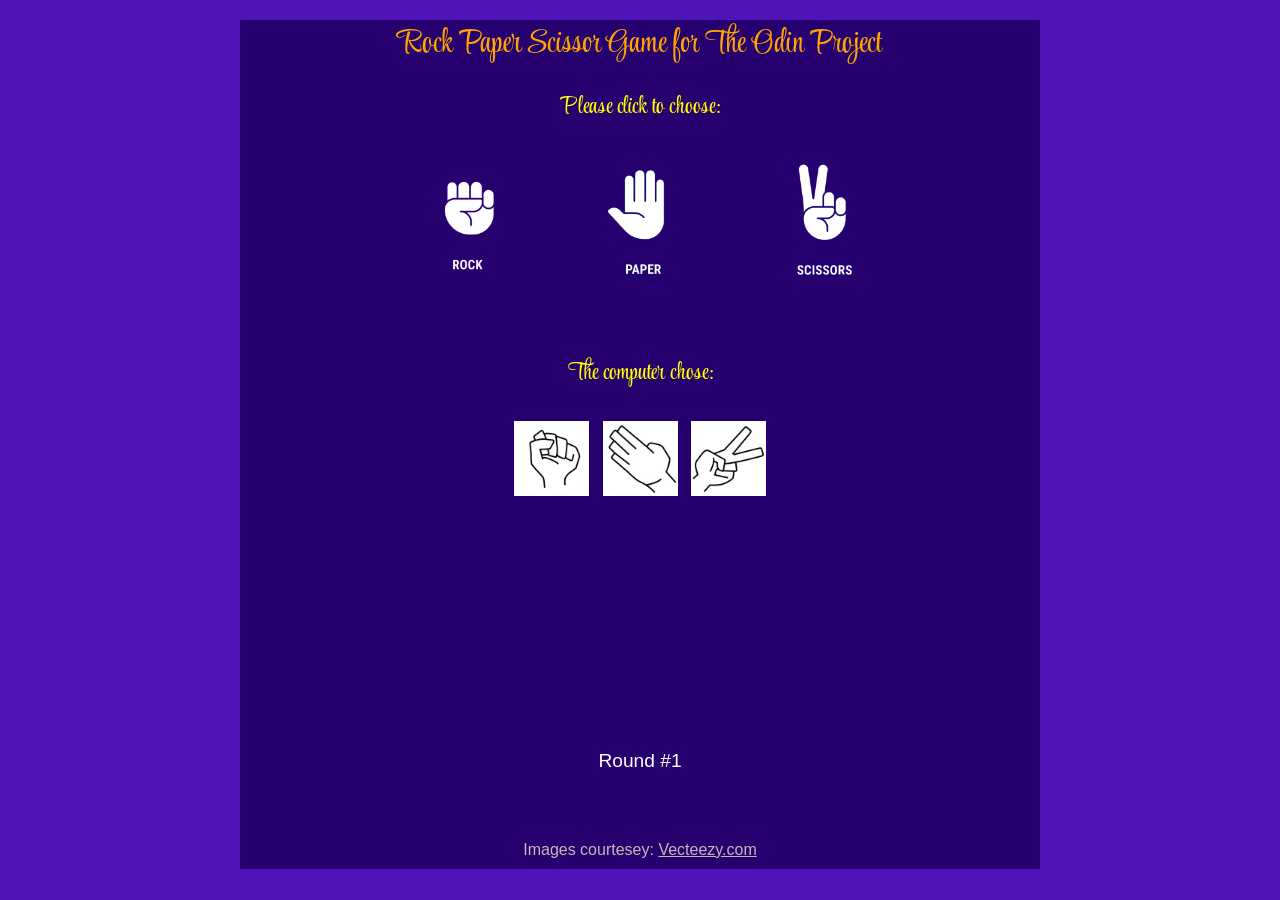
<file: index.html>
<!DOCTYPE html>
<html>
<head>
    <meta charset="UTF-8">
    <meta name="viewport" content="width=device-width, initial-scale=1.0">
    <title>Rock Paper Scissors</title>
    <link rel="stylesheet" href="./css/style.css">
    <script src="./script/script.js" defer></script>
</head>
<body>
    <div class="wrapper">
        <header>
            <h1 class="heading">Rock Paper Scissor Game for The Odin Project</h1>
        </header>
        <main>
            <h2 class="heading2">Please click to choose:</h2>
            <div class="button-container">
                <img id="rock" src="./images/rock-white-player.png" alt="Rock">
                <img id="paper" src="./images/paper-white-player.png" alt="Paper">
                <img id="scissors" src="./images/scissors-white-player.png" alt="Scissors">
            </div>
            <button id="computer">Ask Computer to choose</button>
            <h2 class="heading2">The computer chose:</h2>
            <div class="image-container">
                <img id="img-rock" src="./images/rock-white-computer.jpg" alt="">
                <img id="img-paper" src="./images/paper-white-computer.jpg" alt="">
                <img id="img-scissors" src="./images/scissors-white-computer.jpg" alt="">
            </div>
            <button id="next-round">Next Round</button>
            <div id="round-result">                
            </div>
            <div id="result-pane">
                <div id="final-result">
                </div>
                <button id="play-again">Play Again</button>
            </div>
        </main>
        <footer>
            <p>Images courtesey: <a href="https://www.vecteezy.com/?utm_source=vecteezy-download&utm_medium=license-info-pdf&utm_campaign=license-info-document">Vecteezy.com</a></p>
        </footer>
    </div>
</html>
</file>
<file: css/style.css>
@import url('https://fonts.googleapis.com/css2?family=Style+Script&display=swap');

*{
    margin: 0;
    padding: 0;
    box-sizing: border-box;
}
body{
    font-family: "Century Gothic",sans-serif;
    background-color: #4e14b8;

}


footer{
    text-align: center;
    color: #c5b9b9;
    padding-block-end: 10px;
 }
 footer > p > a {
    color: #c5b9b9;
 }

  
.wrapper{
    max-width: 800px;
    /* height: 70vh; */
    margin-inline: auto;
    background-color: #26006e;
    color: white;
    margin-block-start: 20px;
}
.heading {
    font-family: "Style Script", cursive;
    font-weight: 400;
    font-style: normal;
    color: orange;
    text-align: center;
 }

 .heading2 {
    font-family: "Style Script", cursive;
    font-weight: 400;
    font-style: normal;
    color: yellow;
    text-align: center;
    margin-block: 20px;
 }


 .button-container, .image-container{
    width: 600px;
    display: flex;
    /* gap: 10px; */
    justify-content:space-evenly;
    padding:10px;
    margin-inline: auto

 }
 .button-container > img, .image-container > img{
    display: flex;
    width: 125px;
    object-fit: cover;
 }

 #computer, #next-round{
    display: block;
    margin-inline: auto;
    margin-block: 5px;
    height: 2.5rem;
    width: 12rem;
    font: 1.5rem;
    font-weight: 800;
    color: yellow;
    background-color: #38127f; 
 }
 
 #play-again{
    display: block;
    margin-inline: auto;
    margin-block: 5px;
    height: 2.5rem;
    width: 5rem;
    font: 1.5rem;
    font-weight: 800;
    color: yellow;
    background-color: #38127f; 
 }

 .image-container{
    width: 300px;
    display: flex;
    /* gap: 10px; */
    justify-content:space-evenly;
    padding:10px;
    margin-inline: auto

 }
 .image-container > img{
    display: flex;
    width: 75px;
    object-fit: cover;
 }

#round-result{
    margin-block: 10px;
    margin-inline: auto;
    width: 500px;
    min-height: 10rem;
    max-height: 10rem;
    /* border: 1px yellow solid; */
    overflow-y: scroll;
    font-size: 1.5rem;
}
#round-result > p{
    padding-inline-start: 10px;
}
#round-result :nth-Child(1){
    padding-block-start: 5px;
}
 #final-result{
    margin-block: 10px;
    margin-inline: auto;
    width: 500px;
    min-height: 2.5rem;
    max-height: 2.5rem;
    /* border: 1px orange solid; */
    text-align: center;
    font-size: 1.2rem;
    display: flex;
    align-items: center;
    justify-content: center;
 }

 #next-round:hover{
    background-color: #622cc6;
 }

 #computer:hover{
    background-color: #622cc6;
 }

 #play-again:hover{
    background-color: #622cc6;    
 }
 
 #result-pane{
    width: 500px;
    display: flex;
    flex-direction: column;
    margin-inline: auto;
 }
</file>
